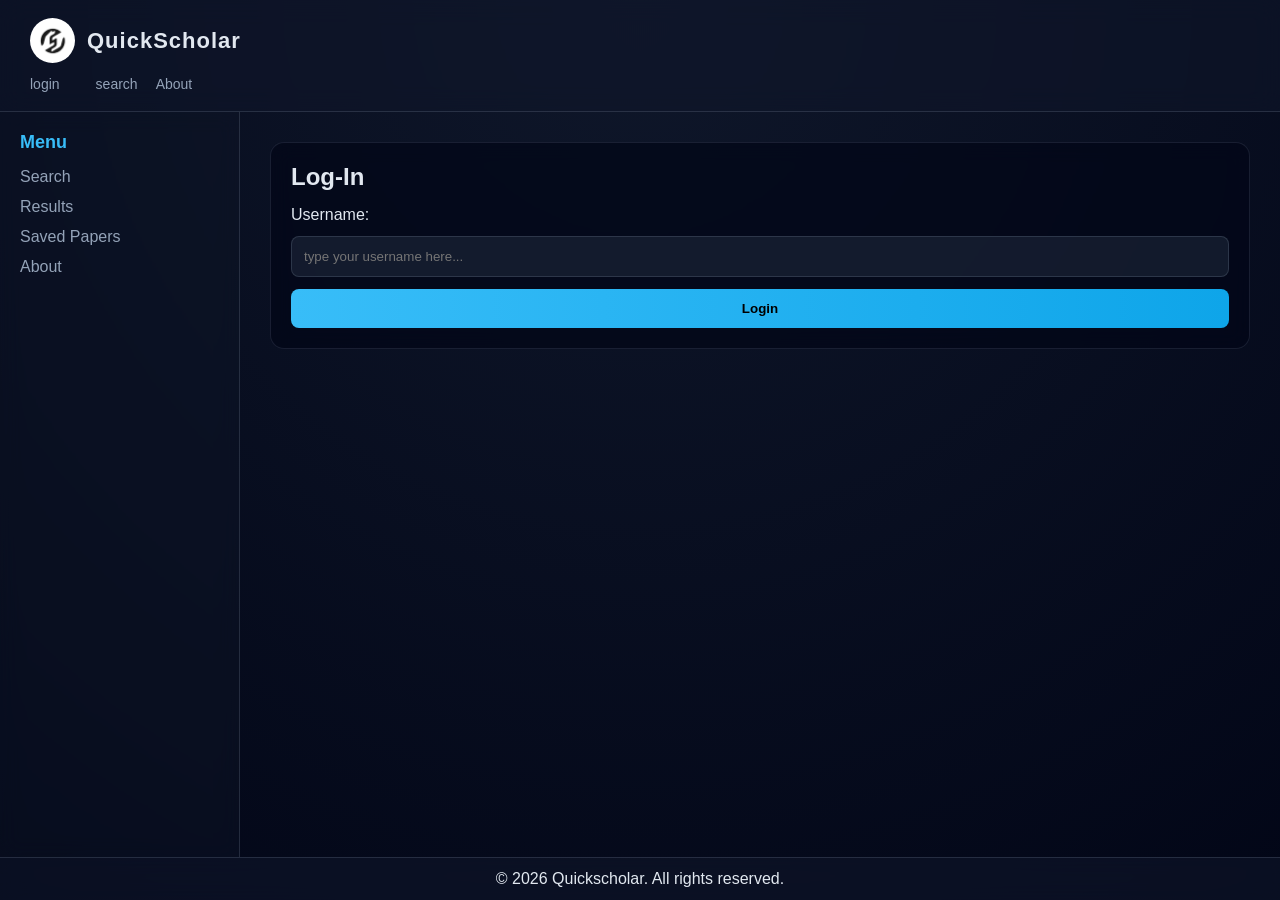
<file: Frontend/index.html>
<!DOCTYPE html>
<html lang="en">
<head>
    <meta charset="UTF-8">
    <meta name="viewport" content="width=device-width, initial-scale=1.0">
    <title>QuickScholar</title>
    <link rel="stylesheet" href="styles.css">
</head>

<body>
    <header>
       <div class="header-top">
        <button id="menu-toggle" class="menu-toggle">☰</button>
            <img src="assets/Fakelogo.jfif" alt="QuickScholar Logo" width="50" height="50">
            <h1>QuickScholar</h1>
        </div>
        <nav>
            <ul>
                <li><a href="#" id="login-link">login</a></li>
                <li><a href="#" id="logout-link">Logout</a></li>
                <li><a href="#" id="search-link">search</a></li>
                <li><a href="#" id="about-link">About</a></li>

            </ul>
        </nav>
    </header>

    <aside>
        <h2>Menu</h2>
        <ul>
            <li><a href="#" id="search-link2">Search</a></li>
            <li><a href="#" id="results-link">Results</a></li>
            <li><a href="#" id="saved-papers-link">Saved Papers</a></li>
            <li><a href="#" id="about-link2">About</a></li>
        </ul>
    </aside>

    <main>
        <section id="login">
            <h2>Log-In</h2>
            <form id="login-form" onsubmit="return false;">
                <label for="username" >Username:</label>
                <input type="text" id="username" name="username" placeholder="type your username here..." required>
                <button type="submit">Login</button>
            </form>
        </section>

        <section id="search" style="display: none;">
            <h2>Search</h2>
            <form class="search-form" onsubmit="return false;">
                <label for="search-input">Search for papers:</label>
                <input type="text" id="search-input" placeholder="Search for papers...">
                <button type="submit">Search</button>

                <label for="filter">Filter by:</label>
                <select id="filter" name="filter">
                    <option value="all">All</option>
                    <option value="title">Title</option>
                    <option value="year">Year</option>
                </select>
            </form>
        </section>

        <section id="results" style="display: none;">
            <h2>Results</h2>
            <div class="table-container">
                <table class="results-table">
                    <caption>Search results for your query</caption>
                    <thead>
                        <tr>
                            <th>Title</th>
                            <th>Link</th>
                            <th>Year</th>
                            <th>Citations</th>
                            <th>Source</th>
                            <th>Save</th>
                        </tr>
                    </thead>
                    <tbody>
                        <!-- EMPTY FOR NOW, WILL BE FILLED WITH SEARCH RESULTS -->
                    </tbody>
                </table>
            </div>
        </section>


        <section id="saved-papers" style="display: none;">
            <h2>Saved Papers</h2>
            <div class="table-container">
                <table class="saved-table">
                    <caption>Your saved papers</caption>
                    <thead>
                        <tr>
                            <th>Title</th>
                            <th>Link</th>
                            <th>Year</th>
                            <th>Citations</th>
                            <th>Source</th>
                            <th>Unsave</th>
                        </tr>
                    </thead>
                    <tbody id="saved-body">
                        <!-- EMPTY FOR NOW, WILL BE FILLED WITH SAVED PAPERS -->
                    </tbody>
                </table>
            </div>
            
        </section>

       
        <section id="about" style="display: none;">
            <h2>About</h2>
            <p>
                QuickScholar was built by a student who experienced firsthand how much time is wasted searching for relevant academic papers and sources across disconnected and inefficient data platforms. What should be a focused research process often turns into hours of frustration, switching between tabs, broken sources, and unreliable search results.
                The aim of QuickScholar is simple: to create a smooth, fast, and unified research experience for students working on academic tasks. By bringing relevant papers and citations into one streamlined tool, QuickScholar helps students focus more on learning and thinking, and less on searching.
                It is designed with students in mind — built from a students perspective, for students everywhere.
            </p>
        </section>


        <section id="status" style="display: none;">
            <p>Loading... Please wait.</p>
        </section>

    </main>
    <footer>
        <p>&copy; 2026 Quickscholar. All rights reserved.</p>
    </footer>  

     <div id="toast-container"></div>
     <script src="script.js"></script>
        


</body>
</html>
</file>
<file: Frontend/styles.css>
* {
    margin: 0;
    padding: 0;
    box-sizing: border-box;
}

body {
    font-family: 'Segoe UI', Tahoma, Geneva, Verdana, sans-serif;
    min-height: 100vh;

    background: radial-gradient(circle at top, #0f172a, #020617);
    color: #e2e8f0;

    display: grid;
    grid-template-columns: 240px 1fr;
    grid-template-rows: auto 1fr auto;

    animation: fadeIn 0.8s ease-in-out;
}


@keyframes fadeIn {
    from {
        opacity: 0;
        transform: translateY(10px);
    }
    to {
        opacity: 1;
        transform: translateY(0);
    }
}


header {
    position: relative;
    grid-column: 1 / 3;
    padding: 18px 30px;

    background: rgba(15, 23, 42, 0.6);
    backdrop-filter: blur(12px);

    border-bottom: 1px solid rgba(148, 163, 184, 0.2);

    animation: slideDown 0.6s ease;
}

@keyframes slideDown {
    from {
        transform: translateY(-20px);
        opacity: 0;
    }
    to {
        transform: translateY(0);
        opacity: 1;
    }
}

.header-top {
    display: flex;
    align-items: center;
    gap: 12px;
}

.header-top img {
    width: 45px;
    height: 45px;
    border-radius: 50%;
    object-fit: cover;

    transition: transform 0.3s ease;
}

.header-top img:hover {
    transform: scale(1.1) rotate(3deg);
}

.header-top h1 {
    font-size: 22px;
    letter-spacing: 1px;
}


nav ul {
    display: flex;
    gap: 18px;
    margin-top: 12px;
    list-style: none;
    flex-wrap: wrap;
}

nav a {
    text-decoration: none;
    color: #94a3b8;
    font-size: 14px;
    position: relative;
    transition: 0.3s;
}

nav a::after {
    content: "";
    position: absolute;
    left: 0;
    bottom: -4px;
    width: 0%;
    height: 2px;
    background: #38bdf8;
    transition: 0.3s;
}

nav a:hover {
    color: #38bdf8;
}

nav a:hover::after {
    width: 100%;
}


aside {
    padding: 20px;
    background: rgba(15, 23, 42, 0.4);
    backdrop-filter: blur(10px);

    border-right: 1px solid rgba(148, 163, 184, 0.2);

    animation: fadeIn 1s ease;
}

aside h2 {
    margin-bottom: 15px;
    font-size: 18px;
    color: #38bdf8;
}

aside ul {
    list-style: none;
}

aside li {
    margin-bottom: 12px;
}

aside a {
    text-decoration: none;
    color: #94a3b8;
    transition: 0.3s;
    display: inline-block;
}

aside a:hover {
    color: #38bdf8;
    transform: translateX(5px);
}


main {
    padding: 30px;
    overflow: auto;
}


section {
    background: rgba(2, 6, 23, 0.7);
    border: 1px solid rgba(148, 163, 184, 0.15);
    border-radius: 14px;

    padding: 20px;
    margin-bottom: 20px;

    backdrop-filter: blur(10px);

    transition: transform 0.3s ease, box-shadow 0.3s ease;
    animation: fadeIn 0.6s ease;
}

section:hover {
    transform: translateY(-4px);
    box-shadow: 0 10px 30px rgba(0,0,0,0.4);
}


h2 {
    margin-bottom: 15px;
    color: #e2e8f0;
}


form {
    display: flex;
    flex-direction: column;
    gap: 12px;
}

input, select {
    padding: 12px;
    border-radius: 8px;

    border: 1px solid rgba(148, 163, 184, 0.2);
    background: rgba(30, 41, 59, 0.6);

    color: white;
    outline: none;

    transition: 0.3s;
}

input:focus, select:focus {
    border-color: #38bdf8;
    box-shadow: 0 0 0 3px rgba(56, 189, 248, 0.2);
}


button {
    padding: 12px;
    border: none;
    border-radius: 8px;

    background: linear-gradient(90deg, #38bdf8, #0ea5e9);
    color: black;
    font-weight: bold;
    cursor: pointer;

    transition: 0.3s;
    position: relative;
    overflow: hidden;
}

button:hover {
    transform: translateY(-2px);
    box-shadow: 0 10px 20px rgba(56, 189, 248, 0.3);
}

button:active {
    transform: scale(0.98);
}


.results-table, .saved-table {
    width: 100%;
    border-collapse: collapse;
    margin-top: 15px;

    overflow-x: auto;
}

.results-table th, .saved-table th {
    background: rgba(30, 41, 59, 0.8);
    padding: 12px;
    text-align: left;
}

.results-table td, .saved-table td {
    padding: 12px;
    border-bottom: 1px solid rgba(148, 163, 184, 0.15);
}

.results-table tr, .saved-table tr  {
    transition: 0.3s;
}

.results-table tr:hover , .saved-table tr:hover {
    background: rgba(56, 189, 248, 0.08);
    transform: scale(1.01);
}


a {
    color: #38bdf8;
    transition: 0.3s;
}

a:hover {
    color: #0ea5e9;
}


footer {
    grid-column: 1 / 3;
    text-align: center;
    padding: 12px;

    background: rgba(15, 23, 42, 0.6);
    backdrop-filter: blur(10px);

    border-top: 1px solid rgba(148, 163, 184, 0.2);
}







/* =========================
   MOBILE MENU STATE 
========================= */

.menu-toggle {
    display: none;
}

/* =========================
   TOAST SYSTEM 
========================= */

#toast-container {
    position: fixed;
    top: 20px;
    right: 20px;
    z-index: 9999;

    display: flex;
    flex-direction: column;
    gap: 12px;

    pointer-events: none;
}

.toast {
    position: relative;
    overflow: hidden;

    min-width: 260px;
    max-width: 340px;

    padding: 14px 16px;
    border-radius: 14px;

    display: flex;
    justify-content: space-between;
    align-items: center;
    gap: 10px;

    font-size: 14px;
    color: #e2e8f0;

    background: rgba(15, 23, 42, 0.85);
    backdrop-filter: blur(14px);

    border: 1px solid rgba(148, 163, 184, 0.15);

    opacity: 0;
    transform: translateX(120%);
    animation: toastIn 0.35s ease forwards;

    pointer-events: auto;
}


.toast.success,
.toast.error,
.toast.info {
    background: rgba(15, 23, 42, 0.85);
}

.toast.success::before { background: #1269cc; }
.toast.error::before { background: #ef4444; }
.toast.info::before { background: #38bdf8; }

.toast::before {
    content: "";
    position: absolute;
    left: 0;
    top: 0;
    height: 100%;
    width: 4px;
    border-radius: 4px;
}

@keyframes toastIn {
    to {
        opacity: 1;
        transform: translateX(0);
    }
}

@keyframes toastOut {
    to {
        opacity: 0;
        transform: translateX(120%);
    }
}

/* =========================
   MOBILE 
========================= */

@media (max-width: 768px) {

    body {
        grid-template-columns: 1fr;
    }

    .menu-toggle {
        display: flex;
        align-items: center;
        justify-content: center;

        position: absolute;
        top: 12px;
        right: 12px;

        width: 40px;
        height: 40px;

        font-size: 20px;
        color: #e2e8f0;

        background: rgba(15, 23, 42, 0.8);
        border: 1px solid rgba(148, 163, 184, 0.2);
        border-radius: 10px;

        cursor: pointer;
        z-index: 1100;
        backdrop-filter: blur(10px);
    }

    header {
        text-align: left;
        padding: 15px 20px;
        position: relative;
        padding-left: 60px;
    }

    aside {
        position: fixed;
        top: 0;
        left: 0;

        width: 240px;
        height: 100%;

        background: rgba(15, 23, 42, 0.98);
        backdrop-filter: blur(12px);

        transform: translateX(-100%);
        transition: transform 0.3s ease;

        z-index: 1000;
    }

    aside.active {
        transform: translateX(0);
    }

    main {
        padding: 15px;
    }

    input,
    select,
    button {
        width: 100%;
    }

    .results-table,
    .saved-table {
        min-width: 600px;
    }

  
    #toast-container {
        top: 10px;
        right: 10px;
        left: 10px;
    }

    .toast {
        width: 100%;
    }

    .table-container {
    width: 100%;
    overflow-x: auto;
    -webkit-overflow-scrolling: touch;
}


    .results-table,
    .saved-table {
        width: 100%;
        min-width: 600px; 
        border-collapse: collapse;
        border-radius: 12px;
        overflow: hidden;
        background: rgba(2, 6, 23, 0.4);
    }

  
    .results-table th,
    .saved-table th {
        background: rgba(30, 41, 59, 0.95);
        padding: 12px;
        text-align: left;
        white-space: nowrap;
    }

    
    .results-table td,
    .saved-table td {
        padding: 12px;
        border-bottom: 1px solid rgba(148, 163, 184, 0.15);
        background: rgba(2, 6, 23, 0.35);
        white-space: nowrap;
    }

    .results-table tr:hover td,
    .saved-table tr:hover td {
        background: rgba(56, 189, 248, 0.08);
    }


    .results-table tr:last-child td,
    .saved-table tr:last-child td {
        border-bottom: none;
    }
}


@media (max-width: 480px) {
    h2 { font-size: 16px; }
    .header-top h1 { font-size: 18px; }
}
</file>
